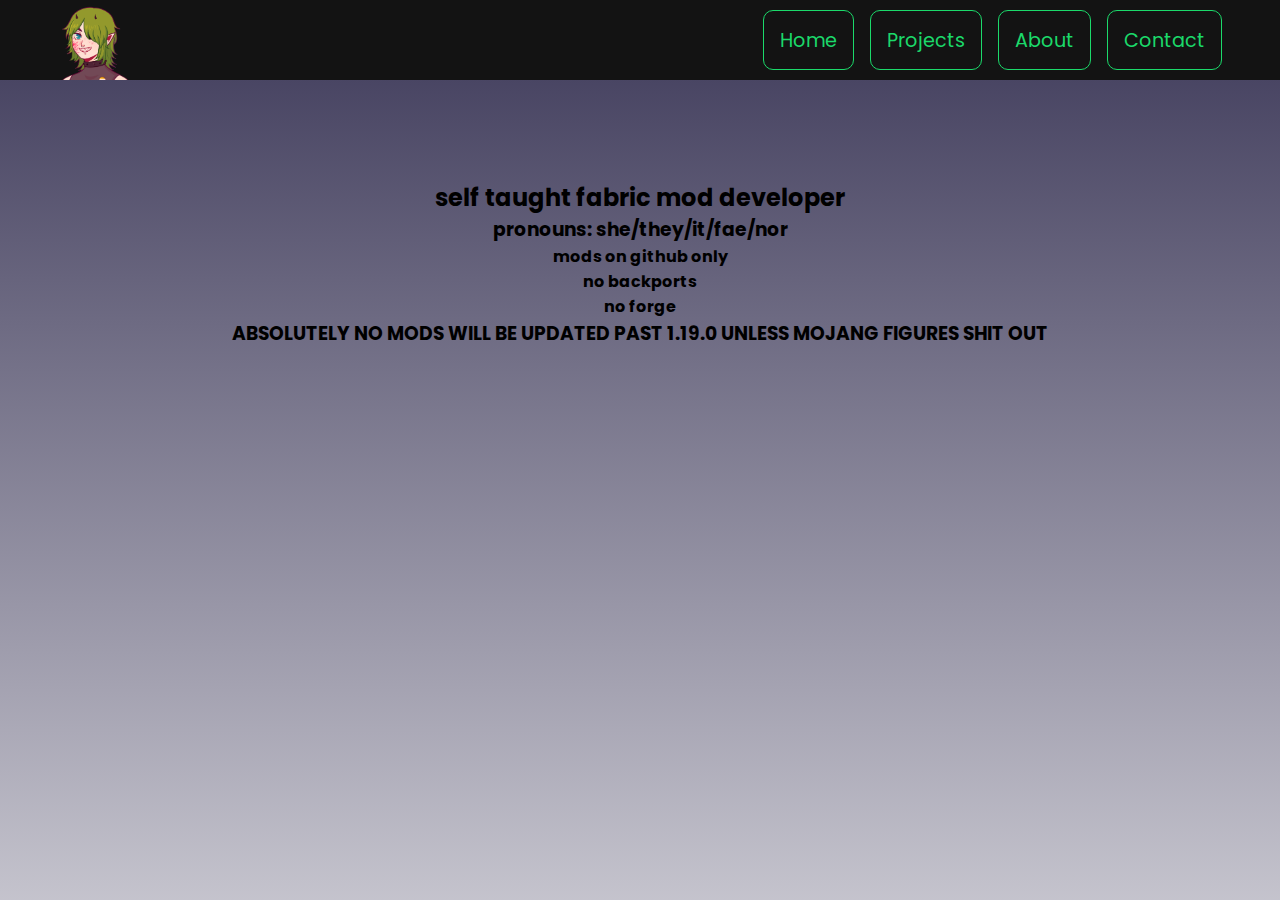
<file: about.html>
<!DOCTYPE html>
<html>
	<head>
		<meta charset="utf-8">
		<meta name="viewport" content="width=device-width, initial-scale=1">
		<title>Stygigoth | Fabric Development</title>

		<link rel="stylesheet" href="./assets/css/styles.css">
		<link rel="preconnect" href="https://fonts.bunny.net">
		<link href="https://fonts.bunny.net/css?family=poppins:100,100i,200,200i,300,300i,400,400i,500,500i,600,600i,700,700i,800,800i,900,900i" rel="stylesheet" />
	</head>

	<body>
		<nav class="navbar">
			<div class="navbar__container">
				<a id="navbar__profile" href="index.html"><img src="./assets/img/profile.png"></a>

				<ul class="navbar__menu">
					<li class="navbar__item">
						<a class="navbar__links" href="index.html">Home</a>
					</li>
					<li class="navbar__item">
						<a class="navbar__links" href="projectlist.html">Projects</a>
					</li>
					<li class="navbar__item">
						<a class="navbar__links" href="about.html">About</a>
					</li>
					<li class="navbar__item">
						<a class="navbar__links" href="contact.html">Contact</a>
					</li>
				</ul>
			</div>
		</nav>

		<div class="content--about">
			<h2>self taught fabric mod developer</h2>
			<h3>pronouns: she/they/it/fae/nor</h3>
			<h4>mods on github only</h4>
			<h4>no backports</h4>
			<h4>no forge</h4>
			<h3>ABSOLUTELY NO MODS WILL BE UPDATED PAST 1.19.0 UNLESS MOJANG FIGURES SHIT OUT</h4>
		</div>
	</body>
</html>
</file>
<file: assets/css/styles.css>
*{
	box-sizing: border-box;
	margin: 0;
	padding: 0;
	font-family: 'Poppins', sans-serif;
}

.navbar {
	background: #131313;
	height: 80px;
	display: flex;
	justify-content: center;
	align-items: center;
	font-size: 1.2rem;
	position: sticky;
	top: 0;
	z-index: 999;
}

.navbar__container {
	display: flex;
	justify-content: space-between;
	height: 80px;
	z-index: 1;
	width: 100%;
	max-width: 1300px;
	margin: 0 auto;
	padding: 0 50px;
}

#navbar__profile {
	display: flex;
	cursor: pointer;
}

.navbar__menu {
	display: flex;
	align-items: center;
	list-style: none;
	text-align: center;
}

.navbar__item {
	margin: 10px 0;
	height: 60px;
	padding: 0 0.5rem;
}

.navbar__links {
	color: #1bd96a;
	display: flex;
	align-items: center;
	justify-content: center;
	text-decoration: none;
	padding: 0 1rem;
	height: 100%;
	border: 1px solid;
	border-radius: 10px;

	background: rgba(41, 77, 39, 0);
	transition: all 0.5s ease;
}
.navbar__links:hover {
	background: rgba(41, 77, 39, 1);
}

.content--index {
	background: linear-gradient(to bottom, #3d3959, rgba(61, 57, 89, 0.3));
	text-align: center;
	position: absolute;
	height: 100vh;
	width: 100vw;
	top: 0;
}

.content--index h1 {
	padding-top: 20vh;
}

.content--index ul {
	padding-top: 10vh;
	display: inline-flex;
	list-style: none;
}

.content--index ul li {
	padding: 0 2vw;
}

.content--index ul li a {
	color: #1bd96a;
	text-decoration: none;
	border: 2px solid;
	border-radius: 10px;
	padding: 1vw 4vh;
}

.content--contact {
	background: linear-gradient(to bottom, #3d3959, rgba(61, 57, 89, 0.3));
	text-align: center;
	position: absolute;
	height: 100vh;
	width: 100vw;
	top: 0;
}

.content--contact h1 {
	padding-top: 20vh;
}

.content--about {
	background: linear-gradient(to bottom, #3d3959, rgba(61, 57, 89, 0.3));
	text-align: center;
	position: absolute;
	height: 100vh;
	width: 100vw;
	top: 0;
}

.content--about h2 {
	padding-top: 20vh;
}

.content--projects {
	background: linear-gradient(to bottom, #3d3959, rgba(61, 57, 89, 0.3));
	text-align: center;
	position: absolute;
	height: 100%;
	width: 100vw;
	top: 0;
}

.content--projects ul {
	padding-top: 20vh;
}

.content--projects ul li {
	padding: 3vh 0;
}

.content--projects ul li a {
	color: #1bd96a;
	text-decoration: none;
	border: 2px solid;
	border-radius: 10px;
	padding: 1vw 4vh;
}
</file>
